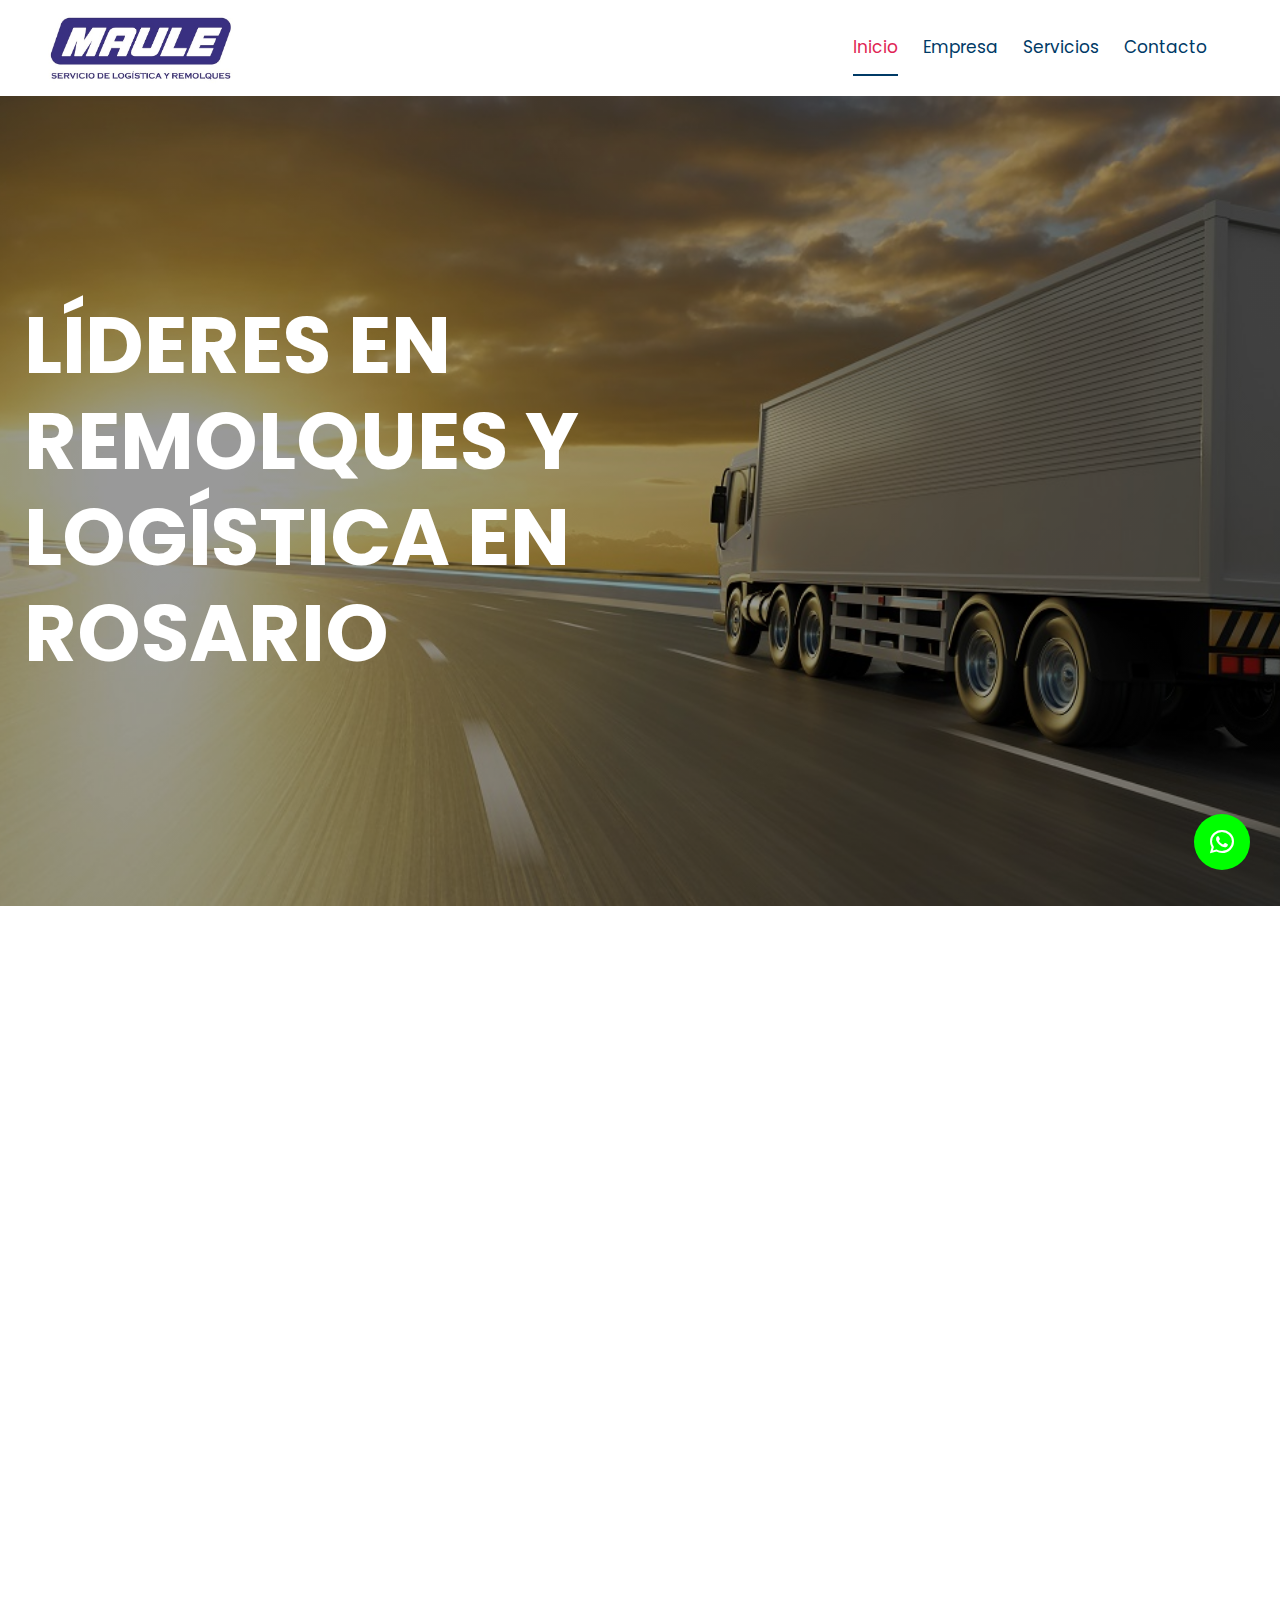
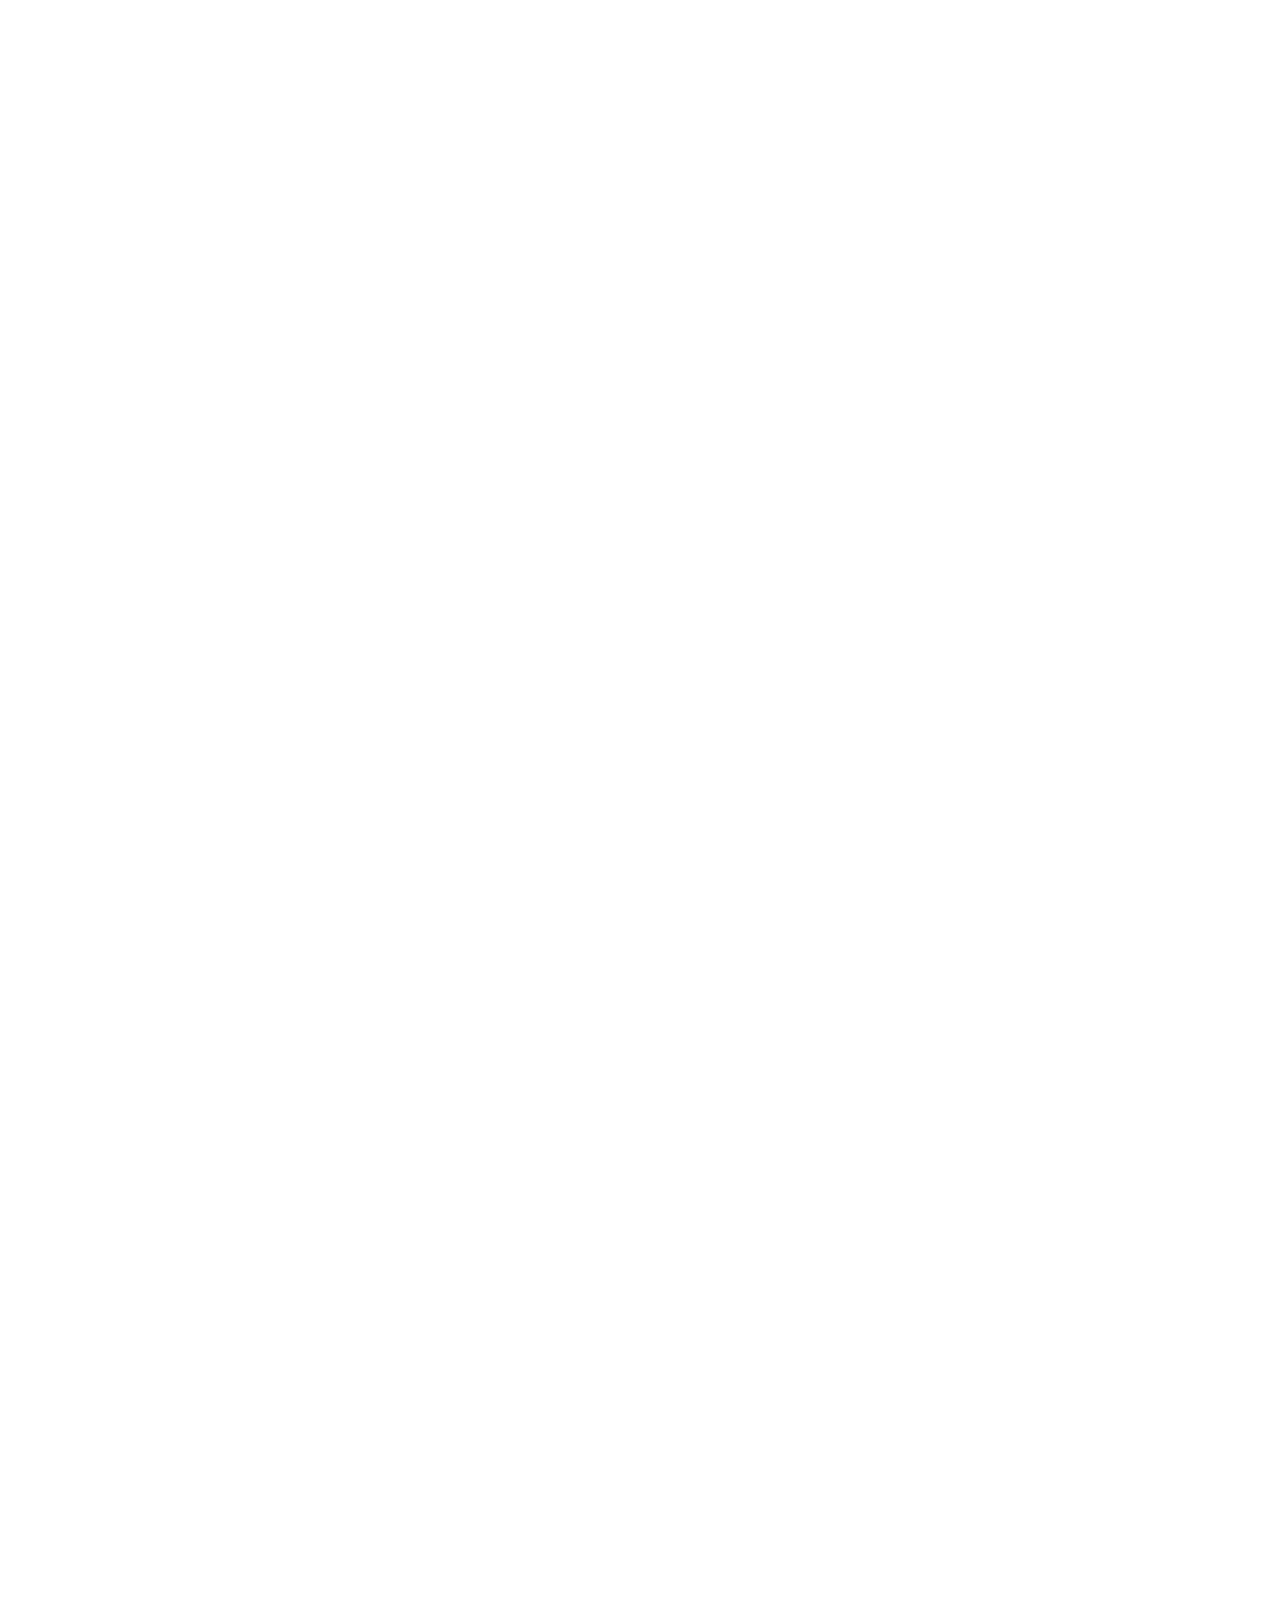
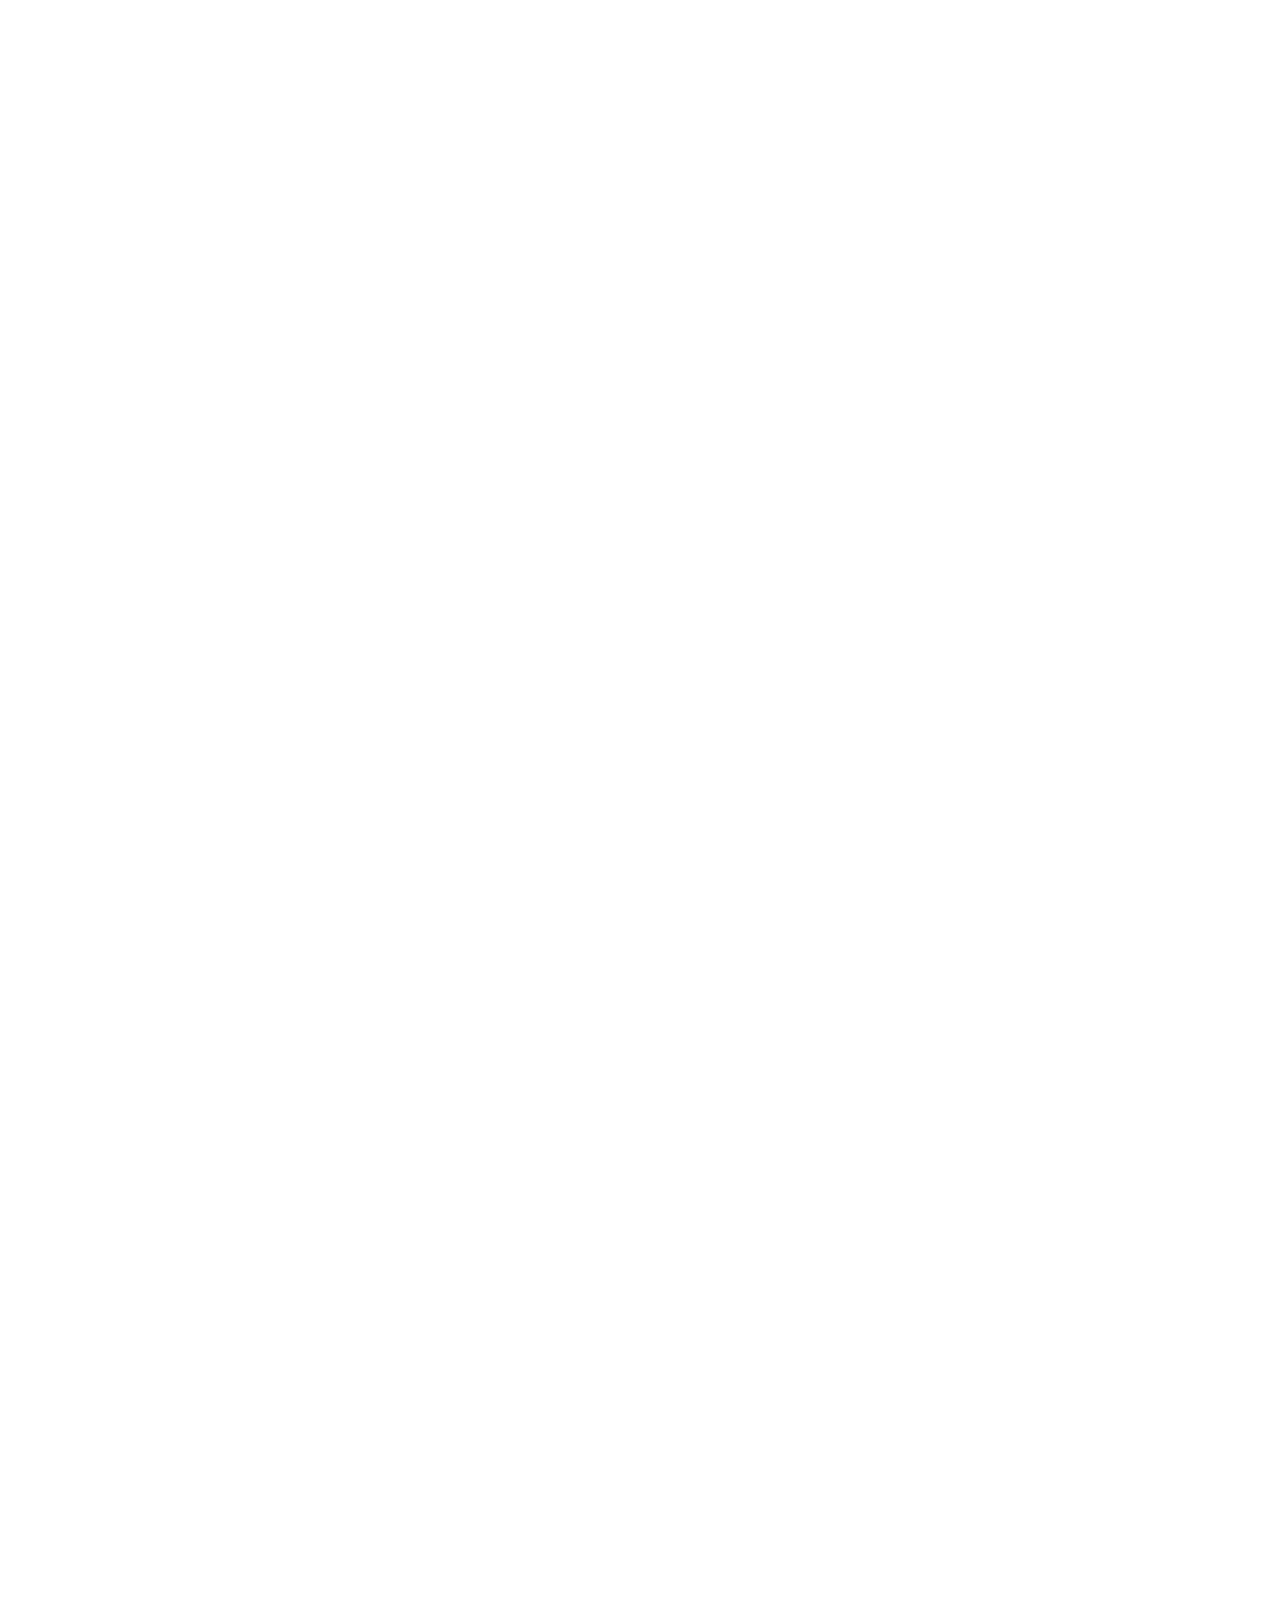
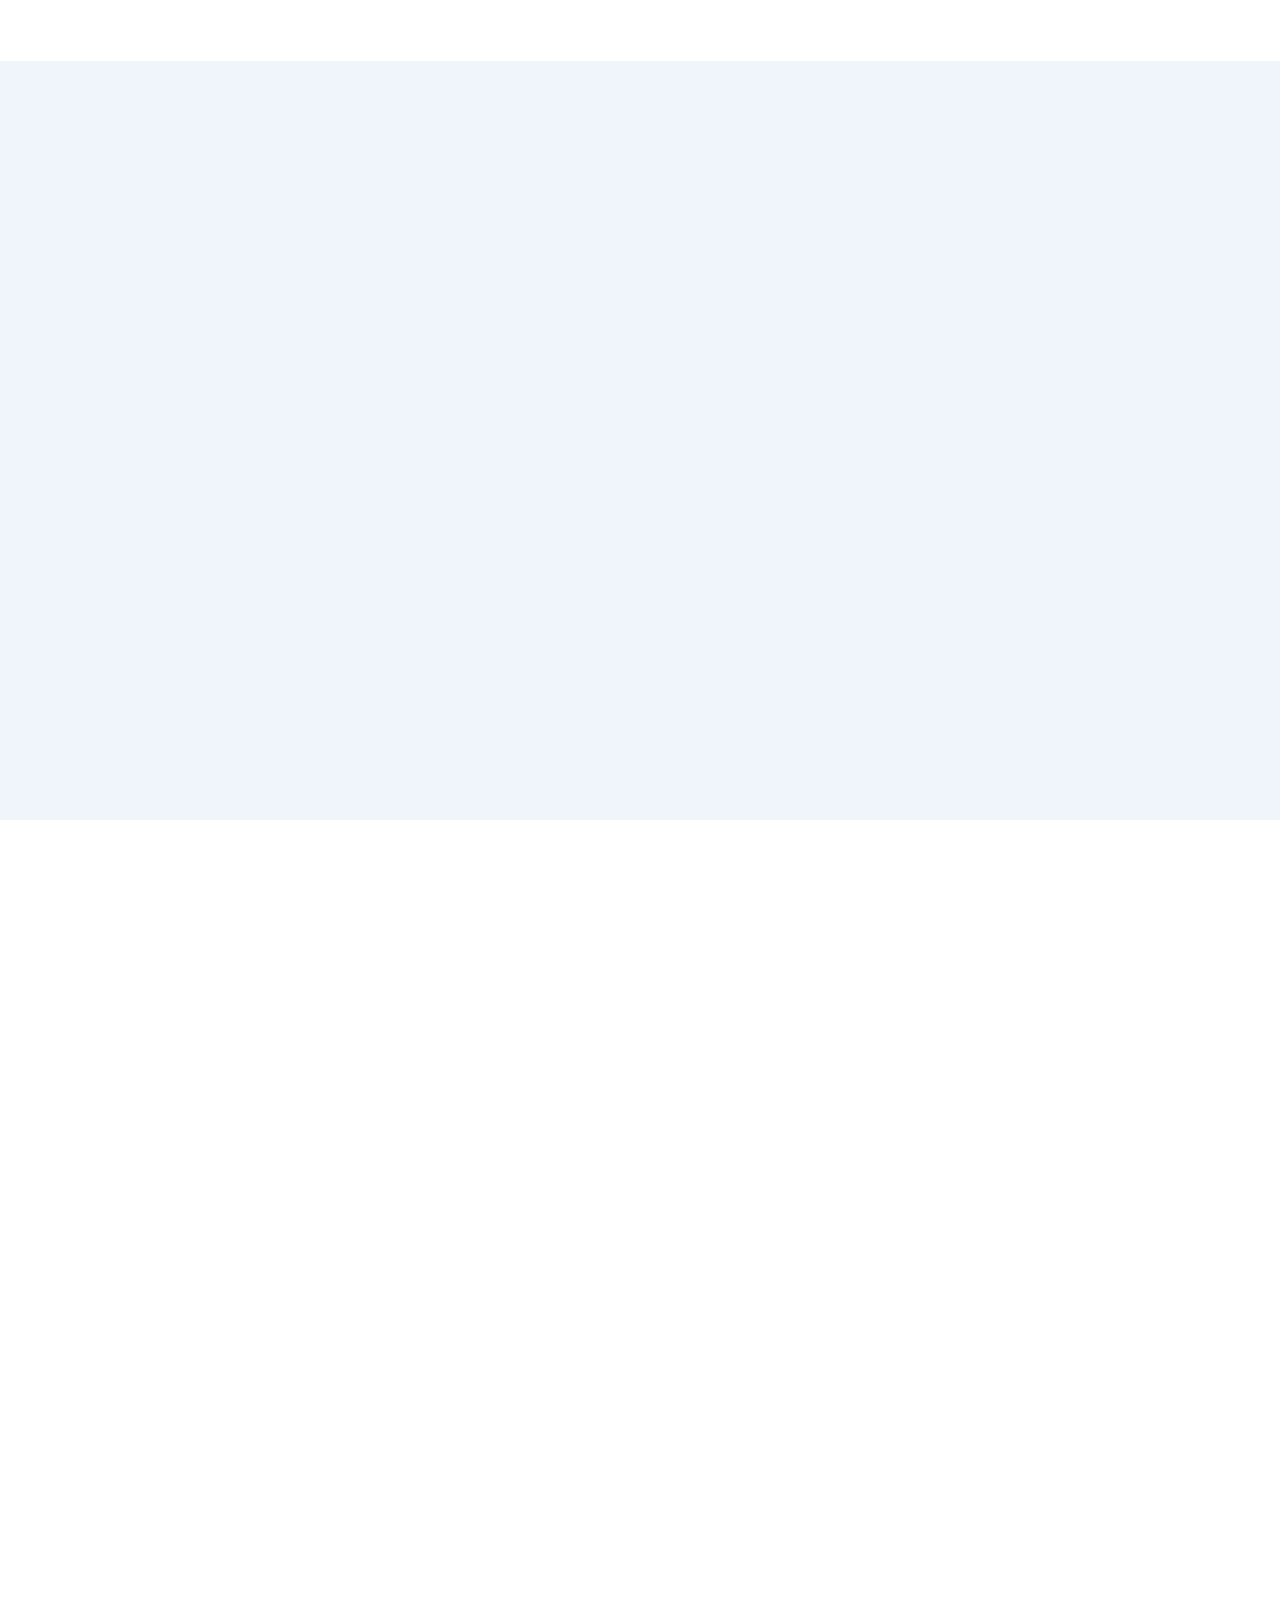
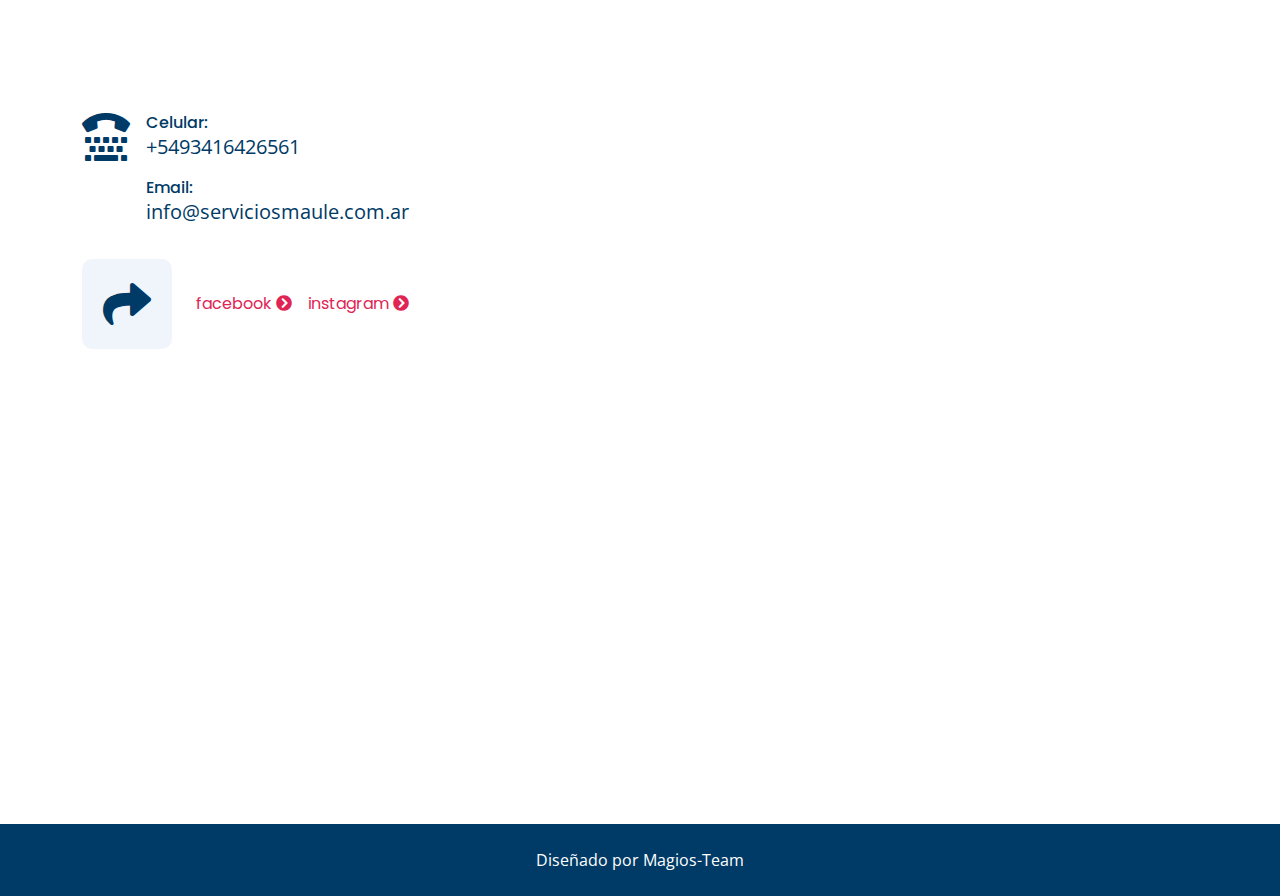
<file: back/maule2/index.html>
<!DOCTYPE html>
<html lang="es_AR">

<head>
    <meta charset="utf-8">
    <title>Servicios Maule - Lideres en Remolques en Rosario</title>
    <meta content="width=device-width, initial-scale=1.0" name="viewport">
    <meta name="description"
        content="Una empresa familiar con más de 50 años de trayectoria en el rubro, 3 generaciones apostando siempre a nuestra trayectoria forjada a través de los mejores valores.">
    <meta http-equiv="X-UA-Compatible" content="IE=edge">
    <meta name="keywords"
        content="Remolques, remolques pesados, carretones, traslado de máquinas, traslado embarcaciones" />

    <meta property="og:site_name" content="Servicios Maule – Líderes en remolques en Rosario" />
    <meta property="og:title" content="Servicios Maule – Líderes en remolques en Rosario">
    <meta property="og:image" itemprop="image" content="https://serviciosmaule.com.ar/assets/img/logo_chico.jpg">
    <link itemprop="thumbnailUrl" href="https://serviciosmaule.com.ar/assets/img/logo_chico.jpg">
    <meta property="og:image:type" content="image/jpg">
    <meta property="og:updated_time" content="updatedtime">
    <meta property="og:locale" content="es_AR" />

    <!-- Para facebook, SMS -->
    <meta property="og:image" content="https://serviciosmaule.com.ar/assets/img/logo_chico.jpg" />
    <meta property="og:image:secure_url" content="https://serviciosmaule.com.ar/assets/img/logo_chico.jpg" />
    <meta property="og:image:width" content="1200" />
    <meta property="og:image:height" content="630" />
    <meta property="og:image:alt" content="Servicios Maule – Líderes en remolques en Rosario" />
    <!-- Para whatsapp -->
    <meta property="og:image" content="https://serviciosmaule.com.ar/assets/img/logo_chico.jpg" />
    <meta property="og:image:secure_url" content="https://serviciosmaule.com.ar/assets/img/logo_chico.jpg" />
    <meta property="og:image:type" content="image/jpg" />
    <meta property="og:image:width" content="300" />
    <meta property="og:image:height" content="300" />
    <link rel="icon" type="image/x-icon" href="./img/favicon.ico">

    <!-- Google Web Fonts -->
    <link rel="preconnect" href="https://fonts.googleapis.com">
    <link rel="preconnect" href="https://fonts.gstatic.com" crossorigin>
    <link
        href="https://fonts.googleapis.com/css2?family=Open+Sans:wght@400;500;600;700&family=Poppins:wght@200;300;400;500;600&display=swap"
        rel="stylesheet">

    <!-- Icon Font Stylesheet -->
    <link rel="stylesheet" href="https://use.fontawesome.com/releases/v5.15.4/css/all.css" />
    <link href="https://cdn.jsdelivr.net/npm/bootstrap-icons@1.4.1/font/bootstrap-icons.css" rel="stylesheet">

    <!-- Libraries Stylesheet -->
    <link href="lib/animate/animate.min.css" rel="stylesheet">
    <link href="lib/owlcarousel/assets/owl.carousel.min.css" rel="stylesheet">


    <!-- Customized Bootstrap Stylesheet -->
    <link href="css/bootstrap.min.css" rel="stylesheet">

    <!-- Template Stylesheet -->
    <link href="css/style.css" rel="stylesheet">
</head>

<body>

    <!-- Spinner Start -->
    <div id="spinner"
        class="show bg-white position-fixed translate-middle w-100 vh-100 top-50 start-50 d-flex align-items-center justify-content-center">
        <div class="spinner-border text-secondary" style="width: 3rem; height: 3rem;" role="status">
            <span class="sr-only">Loading...</span>
        </div>
    </div>
    <!-- Spinner End -->

    <!-- Navbar & Hero Start -->
    <div class="container-fluid nav-bar p-0">
        <nav class="navbar navbar-expand-lg navbar-light bg-white px-4 px-lg-5 py-3 py-lg-0">
            <a href="" class="navbar-brand p-0">
                <img src="img/logo_chico1.jpg" class="img-fluid"  alt="">
            </a>
            <button class="navbar-toggler" type="button" data-bs-toggle="collapse" data-bs-target="#navbarCollapse">
                <span class="fa fa-bars"></span>
            </button>
            <div class="collapse navbar-collapse" id="navbarCollapse">
                <div class="navbar-nav ms-auto py-0">
                    <a href="index.html" class="nav-item nav-link active">Inicio</a>
                    <a href="#empresa" class="nav-item nav-link">Empresa</a>
                    <a href="#servicios" class="nav-item nav-link">Servicios</a>
                    <a href="#contacto" class="nav-item nav-link">Contacto</a>
                </div>
            </div>
        </nav>
    </div>

    <!-- Carousel Start -->
    <div class="carousel-header">
        <div id="carouselId" class="carousel slide" data-bs-ride="carousel">
            <div class="carousel-inner" role="listbox">
                <div class="carousel-item active">
                    <img src="img/hero3.jpg" class="img-fluid" alt="Image">
                    <div class="carousel-caption">
                        <div class="text-center p-4" style="max-width: 900px;">
                            <h1 class="display-1 text-capitalize text-white mb-3 mb-md-4 wow fadeInUp"
                                data-wow-delay="0.3s">LÍDERES EN REMOLQUES Y LOGÍSTICA  EN ROSARIO</h1>
                        </div>
                    </div>
                </div>
            </div>
        </div>
    </div>
    <!-- Carousel End -->


    <!-- About Start -->
    <div class="container-fluid py-5" id="empresa">
        <div class="container py-5">
            <div class="row g-5">
                <div class="col-xl-5 d-flex justify-content-center wow fadeInLeft" data-wow-delay="0.1s">
                    <div class="rounded">
                        <img src="img/imagenes/img4.jpg" class="img-fluid border-bottom border-5 border-primary mx-auto"
                            style="border-top-right-radius: 300px; border-top-left-radius: 300px;" alt="Image">
                    </div>
                </div>
                <div class="col-xl-7 wow fadeInRight" data-wow-delay="0.3s">
                    <h5 class="sub-title pe-3">Nuestra Empresa</h5>
                    <h1 class="display-5 mb-4">Somos Servicios Maule</h1>
                    <p class="mb-4" style="color: rgb(39, 39, 39);font-size: 1.2rem;">Una empresa familiar con más de 50 años de trayectoria en el rubro, donde tres generaciones han apostado siempre por nuestros valores fundamentales. <br>
                        Nos caracterizamos por ser una de las primeras empresas en este sector y una de las pocas que aún hoy continúa en el mismo camino, pero con más soluciones para nuestros clientes.
                    </p>
    
                    <div class="row gy-4 align-items-center">
                        <div class="col-7 col-md-9">
                            <div class="d-flex flex-wrap">
                                <div id="phone-tada" class="d-flex align-items-center justify-content-center me-4">
                                    <a href="" class="position-relative wow tada" data-wow-delay=".9s">
                                        <i class="fa fa-phone-alt text-primary fa-3x"></i>
                                        <div class="position-absolute" style="top: 0; left: 25px;">
                                            <span><i class="fa fa-comment-dots text-secondary"></i></span>
                                        </div>
                                    </a>
                                </div>
                                <div class="d-flex flex-column justify-content-center">
                                    <span class="text-primary">Contactanos</span>
                                    <span class="text-secondary fw-bold fs-5" style="letter-spacing: 2px;">3416426561</span>
                                </div>
                            </div>
                        </div>
                    </div>
                </div>
            </div>
        </div>
    </div>
    <!-- About End -->


    <!-- Counter Facts Start -->
    <div class="container-fluid counter-facts py-3">
        <div class="container py-5">
            <div class="row g-4">
                <div class="col-12 col-sm-6 col-md-6 col-xl-3 wow fadeInUp" data-wow-delay="0.1s">
                    <div class="counter">
                        <div class="counter-icon">
                            <i class="fas fa-bolt"></i>
                        </div>
                        <div class="counter-content">
                            <h3>Somos Eficientes</h3>
                            <div class="d-flex align-items-center justify-content-center">
                            </div>
                        </div>
                    </div>
                </div>
                <div class="col-12 col-sm-6 col-md-6 col-xl-3 wow fadeInUp" data-wow-delay="0.3s">
                    <div class="counter">
                        <div class="counter-icon">
                            <i class="fas fa-lightbulb"></i>
                        </div>
                        <div class="counter-content">
                            <h3>Brindamos Soluciones</h3>
                            <div class="d-flex align-items-center justify-content-center">
                            </div>
                        </div>
                    </div>
                </div>
                <div class="col-12 col-sm-6 col-md-6 col-xl-3 wow fadeInUp" data-wow-delay="0.5s">
                    <div class="counter">
                        <div class="counter-icon">
                            <i class="fas fa-users"></i>
                        </div>
                        <div class="counter-content">
                            <h3>Servicio Personalizado</h3>
                            <div class="d-flex align-items-center justify-content-center">
                            </div>
                        </div>
                    </div>
                </div>
                <div class="col-12 col-sm-6 col-md-6 col-xl-3 wow fadeInUp" data-wow-delay="0.7s">
                    <div class="counter">
                        <div class="counter-icon">
                            <i class="fas fa-trophy"></i>
                        </div>
                        <div class="counter-content">
                            <h3>Nos identifica la calidad</h3>
                            <div class="d-flex align-items-center justify-content-center">
                            </div>
                        </div>
                    </div>
                </div>
            </div>
        </div>
    </div>
    <!-- Counter Facts End -->


    <!-- Services Start -->
    <div class="container-fluid service overflow-hidden pt-5" id="servicios">
        <div class="container py-5">
            <div class="section-title text-center mb-5 wow fadeInUp" data-wow-delay="0.1s">
                <div class="sub-style">
                    <h5 class="sub-title text-primary px-3">Servicios</h5>
                </div>
                <h1 class="display-5 mb-4">Nuestros Servicios</h1>
            </div>
            <div class="row g-4">
                <div class="col-lg-6 col-xl-4 wow fadeInUp" data-wow-delay="0.1s">
                    <div class="service-item">
                        <div class="service-inner">
                            <div class="service-img">
                                <img src="img/imagenes/img12.jpg" class="img-fluid w-100 rounded" alt="Image">
                            </div>
                            <div class="service-title">
                                <div class="service-title-name">
                                    <div class="bg-primary text-center rounded p-3 mx-5 mb-4">
                                        <a href="#" class="h4 text-white mb-0">Remolques de livianos y medianos</a>
                                    </div>
                                </div>
                                <div class="service-content pb-4">
                                    <a href="#">
                                        <h4 class="text-white mb-4 py-3">Remolques de livianos y medianos</h4>
                                    </a>
                                    <div class="px-4">
                                        <p class="mb-4">Lorem ipsum dolor sit amet consectetur, adipisicing elit.
                                            Mollitia fugit dolores nesciunt adipisci obcaecati veritatis cum, ratione
                                            aspernatur autem velit.</p>
                                    </div>
                                </div>
                            </div>
                        </div>
                    </div>
                </div>
                <div class="col-lg-6 col-xl-4 wow fadeInUp" data-wow-delay="0.3s">
                    <div class="service-item">
                        <div class="service-inner">
                            <div class="service-img">
                                <img src="img/imagenes/img12.jpg" class="img-fluid w-100 rounded" alt="Image">
                            </div>
                            <div class="service-title">
                                <div class="service-title-name">
                                    <div class="bg-primary text-center rounded p-3 mx-5 mb-4">
                                        <a href="#" class="h4 text-white mb-0">Remolques de pesados</a>
                                    </div>
                                </div>
                                <div class="service-content pb-4">
                                    <a href="#">
                                        <h4 class="text-white mb-4 py-3">Remolques de pesados</h4>
                                    </a>
                                    <div class="px-4">
                                        <p class="mb-4">Lorem ipsum dolor sit amet consectetur, adipisicing elit.
                                            Mollitia fugit dolores nesciunt adipisci obcaecati veritatis cum, ratione
                                            aspernatur autem velit.</p>
                                    </div>
                                </div>
                            </div>
                        </div>
                    </div>
                </div>
                <div class="col-lg-6 col-xl-4 wow fadeInUp" data-wow-delay="0.5s">
                    <div class="service-item">
                        <div class="service-inner">
                            <div class="service-img">
                                <img src="img/imagenes/img12.jpg" class="img-fluid w-100 rounded" alt="Image">
                            </div>
                            <div class="service-title">
                                <div class="service-title-name">
                                    <div class="bg-primary text-center rounded p-3 mx-5 mb-4">
                                        <a href="#" class="h4 text-white mb-0">Accidentología</a>
                                    </div>
                                </div>
                                <div class="service-content pb-4">
                                    <a href="#">
                                        <h4 class="text-white mb-4 py-3">Accidentología</h4>
                                    </a>
                                    <div class="px-4">
                                        <p class="mb-4">Lorem ipsum dolor sit amet consectetur, adipisicing elit.
                                            Mollitia fugit dolores nesciunt adipisci obcaecati veritatis cum, ratione
                                            aspernatur autem velit.</p>
                                    </div>
                                </div>
                            </div>
                        </div>
                    </div>
                </div>
                <div class="col-lg-6 col-xl-4 wow fadeInUp" data-wow-delay="0.1s">
                    <div class="service-item">
                        <div class="service-inner">
                            <div class="service-img">
                                <img src="img/imagenes/img12.jpg" class="img-fluid w-100 rounded" alt="Image">
                            </div>
                            <div class="service-title">
                                <div class="service-title-name">
                                    <div class="bg-primary text-center rounded p-3 mx-5 mb-4">
                                        <a href="#" class="h4 text-white mb-0">Transporte de máquinas</a>
                                    </div>
                                </div>
                                <div class="service-content pb-4">
                                    <a href="#">
                                        <h4 class="text-white mb-4 py-3">Transporte de máquinas</h4>
                                    </a>
                                    <div class="px-4">
                                        <p class="mb-4">Lorem ipsum dolor sit amet consectetur, adipisicing elit.
                                            Mollitia fugit dolores nesciunt adipisci obcaecati veritatis cum, ratione
                                            aspernatur autem velit.</p>
                                    </div>
                                </div>
                            </div>
                        </div>
                    </div>
                </div>
                <div class="col-lg-6 col-xl-4 wow fadeInUp" data-wow-delay="0.3s">
                    <div class="service-item">
                        <div class="service-inner">
                            <div class="service-img">
                                <img src="img/imagenes/img12.jpg" class="img-fluid w-100 rounded" alt="Image">
                            </div>
                            <div class="service-title">
                                <div class="service-title-name">
                                    <div class="bg-primary text-center rounded p-3 mx-5 mb-4">
                                        <a href="#" class="h4 text-white mb-0">Transportes especiales</a>
                                    </div>
                                </div>
                                <div class="service-content pb-4">
                                    <a href="#">
                                        <h4 class="text-white mb-4 py-3">Transportes especiales</h4>
                                    </a>
                                    <div class="px-4">
                                        <p class="mb-4">Lorem ipsum dolor sit amet consectetur, adipisicing elit.
                                            Mollitia fugit dolores nesciunt adipisci obcaecati veritatis cum, ratione
                                            aspernatur autem velit.</p>
                                    </div>
                                </div>
                            </div>
                        </div>
                    </div>
                </div>
                <div class="col-lg-6 col-xl-4 wow fadeInUp" data-wow-delay="0.5s">
                    <div class="service-item">
                        <div class="service-inner">
                            <div class="service-img">
                                <img src="img/imagenes/img12.jpg" class="img-fluid w-100 rounded" alt="Image">
                            </div>
                            <div class="service-title">
                                <div class="service-title-name">
                                    <div class="bg-primary text-center rounded p-3 mx-5 mb-4">
                                        <a href="#" class="h4 text-white mb-0">Portacontenedores</a>
                                    </div>
                                </div>
                                <div class="service-content pb-4">
                                    <a href="#">
                                        <h4 class="text-white mb-4 py-3">Portacontenedores</h4>
                                    </a>
                                    <div class="px-4">
                                        <p class="mb-4">Lorem ipsum dolor sit amet consectetur, adipisicing elit.
                                            Mollitia fugit dolores nesciunt adipisci obcaecati veritatis cum, ratione
                                            aspernatur autem velit.</p>
                                    </div>
                                </div>
                            </div>
                        </div>
                    </div>
                </div>
                <div class="col-lg-6 col-xl-4 wow fadeInUp" data-wow-delay="0.5s">
                    <div class="service-item">
                        <div class="service-inner">
                            <div class="service-img">
                                <img src="img/imagenes/img12.jpg" class="img-fluid w-100 rounded" alt="Image">
                            </div>
                            <div class="service-title">
                                <div class="service-title-name">
                                    <div class="bg-primary text-center rounded p-3 mx-5 mb-4">
                                        <a href="#" class="h4 text-white mb-0">Logística en general</a>
                                    </div>
                                </div>
                                <div class="service-content pb-4">
                                    <a href="#">
                                        <h4 class="text-white mb-4 py-3">Logística en general</h4>
                                    </a>
                                    <div class="px-4">
                                        <p class="mb-4">Lorem ipsum dolor sit amet consectetur, adipisicing elit.
                                            Mollitia fugit dolores nesciunt adipisci obcaecati veritatis cum, ratione
                                            aspernatur autem velit.</p>
                                    </div>
                                </div>
                            </div>
                        </div>
                    </div>
                </div>
            </div>
        </div>
    </div>
    <!-- Services End -->



    <!-- Features Start -->
    <div class="container-fluid features overflow-hidden py-5">
        <div class="container">
            <div class="section-title text-center mb-5 wow fadeInUp" data-wow-delay="0.1s">
                <div class="sub-style">
                    <h5 class="sub-title text-primary px-3">Servicios</h5>
                </div>
                <h1 class="display-5 mb-4">Nuestros Servicios 2</h1>
            </div>
            <div class="row g-4 justify-content-center text-center">
                <div class="col-md-6 col-lg-6 col-xl-3 wow fadeInUp" data-wow-delay="0.1s">
                    <div class="feature-item text-center p-4">
                        <div class="feature-icon p-3 mb-4">
                            <i class="fas fa-dollar-sign fa-4x text-primary"></i>
                        </div>
                        <div class="feature-content d-flex flex-column">
                            <h5 class="mb-3">Remolques de livianos y <br> medianos</h5>
                            <p class="mb-3">Dolor, sit amet consectetur adipisicing elit. Soluta inventore cum
                                accusamus,</p>
                        </div>
                    </div>
                </div>
                <div class="col-md-6 col-lg-6 col-xl-3 wow fadeInUp" data-wow-delay="0.3s">
                    <div class="feature-item text-center p-4">
                        <div class="feature-icon p-3 mb-4">
                            <i class="fas fa-dollar-sign fa-4x text-primary"></i>
                        </div>
                        <div class="feature-content d-flex flex-column">
                            <h5 class="mb-3">Remolques de <br> Pesados</h5>
                            <p class="mb-3">Dolor, sit amet consectetur adipisicing elit. Soluta inventore cum
                                accusamus,</p>
                        </div>
                    </div>
                </div>
                <div class="col-md-6 col-lg-6 col-xl-3 wow fadeInUp" data-wow-delay="0.5s">
                    <div class="feature-item text-center p-4">
                        <div class="feature-icon p-3 mb-4">
                            <i class="fas fa-dollar-sign fa-4x text-primary"></i>
                        </div>
                        <div class="feature-content d-flex flex-column">
                            <h5 class="mb-3">Accidentología </h5>
                            <p class="mb-3"><br>Dolor, sit amet consectetur adipisicing elit. Soluta inventore cum
                                accusamus,</p>
                        </div>
                    </div>
                </div>
                <div class="col-md-6 col-lg-6 col-xl-3 wow fadeInUp" data-wow-delay="0.7s">
                    <div class="feature-item text-center p-4">
                        <div class="feature-icon p-3 mb-4">
                            <i class="fas fa-dollar-sign fa-4x text-primary"></i>
                        </div>
                        <div class="feature-content d-flex flex-column">
                            <h5 class="mb-3">Transporte de <br> máquinas</h5>
                            <p class="mb-3">Dolor, sit amet consectetur adipisicing elit. Soluta inventore cum
                                accusamus,</p>
                        </div>
                    </div>
                </div>
                <div class="col-md-6 col-lg-6 col-xl-3 wow fadeInUp" data-wow-delay="0.7s">
                    <div class="feature-item text-center p-4">
                        <div class="feature-icon p-3 mb-4">
                            <i class="fas fa-dollar-sign fa-4x text-primary"></i>
                        </div>
                        <div class="feature-content d-flex flex-column">
                            <h5 class="mb-3">Transportes <br> especiales</h5>
                            <p class="mb-3">Dolor, sit amet consectetur adipisicing elit. Soluta inventore cum
                                accusamus,</p>
                        </div>
                    </div>
                </div>
                <div class="col-md-6 col-lg-6 col-xl-3 wow fadeInUp" data-wow-delay="0.7s">
                    <div class="feature-item text-center p-4">
                        <div class="feature-icon p-3 mb-4">
                            <i class="fas fa-dollar-sign fa-4x text-primary"></i>
                        </div>
                        <div class="feature-content d-flex flex-column">
                            <h5 class="mb-3">Portacontenedores</h5>
                            <p class="mb-3"> <br> Dolor, sit amet consectetur adipisicing elit. Soluta inventore cum
                                accusamus,</p>
                        </div>
                    </div>
                </div>
                <div class="col-md-6 col-lg-6 col-xl-3 wow fadeInUp" data-wow-delay="0.7s">
                    <div class="feature-item text-center p-4">
                        <div class="feature-icon p-3 mb-4">
                            <i class="fas fa-dollar-sign fa-4x text-primary"></i>
                        </div>
                        <div class="feature-content d-flex flex-column">
                            <h5 class="mb-3">Logística en general</h5>
                            <p class="mb-3"> <br>  Dolor, sit amet consectetur adipisicing elit. Soluta inventore cum
                                accusamus,</p>
                        </div>
                    </div>
                </div>
                
                <div class="col-12">
                    <a class="btn btn-primary border-secondary rounded-pill py-3 px-5 wow fadeInUp"
                        data-wow-delay="0.1s" href="#">Vér Más</a>
                </div>
            </div>
        </div>
    </div>
    <!-- Features End -->

    <!-- Training Start -->
    <div class="container-fluid training overflow-hidden bg-light py-5" id="multimedia">
        <div class="container py-5">
            <div class="section-title text-center mb-5 wow fadeInUp" data-wow-delay="0.1s">
                <div class="sub-style">
                    <h5 class="sub-title text-primary px-3">Multimedia</h5>
                </div>
                <h1 class="display-5 mb-4">Archivos Multimedia</h1>
            </div>
            <div class="row g-4">
                <div class="col-lg-6 col-lg-6 col-xl-3 wow fadeInUp" data-wow-delay="0.1s">
                    <div class="training-item">
                        <div class="training-inner">
                            <img src="img/imagenes/img1.jpg" class="img-fluid w-100 rounded" alt="Image">
                            <div class="training-title-name">
                                <a href="#" class="h4 text-white mb-0">Traslados</a>
                                <a href="#" class="h4 text-white mb-0">Livianos</a>
                            </div>
                        </div>
                        <div class="training-content bg-secondary rounded-bottom p-4">
                            <a href="#">
                                <h4 class="text-white">Traslados Livianos</h4>
                            </a>
                            <p class="text-white-50">Lorem ipsum dolor sit amet consectetur adipisicing elit. Autem,
                                veritatis.</p>
                            <a class="btn btn-secondary rounded-pill text-white p-0" href="#">Ampliar <i
                                    class="fa fa-arrow-right"></i></a>
                        </div>
                    </div>
                </div>
                <div class="col-lg-6 col-lg-6 col-xl-3 wow fadeInUp" data-wow-delay="0.3s">
                    <div class="training-item">
                        <div class="training-inner">
                            <img src="img/imagenes/img2.jpg" class="img-fluid w-100 rounded" alt="Image">
                            <div class="training-title-name">
                                <a href="#" class="h4 text-white mb-0">Traslados</a>
                                <a href="#" class="h4 text-white mb-0">Livianos</a>
                            </div>
                        </div>
                        <div class="training-content bg-secondary rounded-bottom p-4">
                            <a href="#">
                                <h4 class="text-white">Traslado Livianos</h4>
                            </a>
                            <p class="text-white-50">Lorem ipsum dolor sit amet consectetur adipisicing elit. Autem,
                                veritatis.</p>
                            <a class="btn btn-secondary rounded-pill text-white p-0" href="#">Ampliar <i
                                    class="fa fa-arrow-right"></i></a>
                        </div>
                    </div>
                </div>
                <div class="col-lg-6 col-lg-6 col-xl-3 wow fadeInUp" data-wow-delay="0.5s">
                    <div class="training-item">
                        <div class="training-inner">
                            <img src="img/imagenes/img3.jpg" class="img-fluid w-100 rounded" alt="Image">
                            <div class="training-title-name">
                                <a href="#" class="h4 text-white mb-0">Traslados</a>
                                <a href="#" class="h4 text-white mb-0">Livianos</a>
                            </div>
                        </div>
                        <div class="training-content bg-secondary rounded-bottom p-4">
                            <a href="#">
                                <h4 class="text-white">Traslado Livianos</h4>
                            </a>
                            <p class="text-white-50">Lorem ipsum dolor sit amet consectetur adipisicing elit. Autem,
                                veritatis.</p>
                            <a class="btn btn-secondary rounded-pill text-white p-0" href="#">Ampliar <i
                                    class="fa fa-arrow-right"></i></a>
                        </div>
                    </div>
                </div>
                <div class="col-lg-6 col-lg-6 col-xl-3 wow fadeInUp" data-wow-delay="0.7s">
                    <div class="training-item">
                        <div class="training-inner">
                            <img src="img/imagenes/img5.jpg" class="img-fluid w-100 rounded" alt="Image">
                            <div class="training-title-name">
                                <a href="#" class="h4 text-white mb-0">Traslados</a>
                                <a href="#" class="h4 text-white mb-0">Maquinas</a>
                            </div>
                        </div>
                        <div class="training-content bg-secondary rounded-bottom p-4">
                            <a href="#">
                                <h4 class="text-white">Traslado Maquinas</h4>
                            </a>
                            <p class="text-white-50">Lorem ipsum dolor sit amet consectetur adipisicing elit. Autem,
                                veritatis.</p>
                            <a class="btn btn-secondary rounded-pill text-white p-0" href="#">Ampliar <i
                                    class="fa fa-arrow-right"></i></a>
                        </div>
                    </div>
                </div>
                <div class="col-12 text-center">
                    <a class="btn btn-primary border-secondary rounded-pill py-3 px-5 wow fadeInUp"
                        data-wow-delay="0.1s" href="#">Vér Más</a>
                </div>
            </div>
        </div>
    </div>
    <!-- Training End -->

    <div class="container-fluid contact overflow-hidden py-5" id="contacto">
        <div class="container py-5">
            <div class="row g-5 mb-5">
                <div class="col-lg-6 wow fadeInLeft" data-wow-delay="0.1s">
                    <div class="sub-style">
                        <h5 class="sub-title text-primary pe-3">Contactanos</h5>
                    </div>
                    <h1 class="display-5 mb-4">¿Como encontrarnos?</h1>
                    <div class="border-bottom mb-4 pb-4">
                        <div class="ps-3">
                            <h5>Dirección</h5>
                            <p>Julián Segundo de Agüero 4320, Rosario, Santa Fe, Argentina</p>
                            <div class="map">
                                <iframe src="https://www.google.com/maps/embed?pb=!1m18!1m12!1m3!1d2817.7705781386603!2d-60.699192449869976!3d-32.8740259827734!2m3!1f0!2f0!3f0!3m2!1i1024!2i768!4f13.1!3m3!1m2!1s0x95b65305a5d78a63%3A0xade29c0cbdcc7a1e!2sServicios%20Maule%20auxilio%20y%20remolques!5e0!3m2!1ses-419!2sar!4v1728573455690!5m2!1ses-419!2sar" 
                                    width="100%" 
                                    height="450" 
                                    style="border:0;" 
                                    allowfullscreen="" 
                                    loading="lazy" 
                                    referrerpolicy="no-referrer-when-downgrade">
                                </iframe>
                            </div>
                        </div>
                    </div>

                </div>
                <div class="col-lg-6 wow fadeInRight" data-wow-delay="0.3">
                    <div class="sub-style">
                        <h5 class="sub-title text-primary pe-3">Hablemos</h5>
                    </div>
                    <h1 class="display-5 mb-4">Dejanos tu mensaje</h1>
                    <p class="mb-3">Completa el siguiente formulario y te responderemos a la brevedad.</p>
                    <form>
                        <div class="row g-4">
                            <div class="col-lg-12 col-xl-12">
                                <div class="form-floating">
                                    <input type="text" class="form-control" id="name" placeholder="Nombre">
                                    <label for="name">Nombre</label>
                                </div>
                            </div>
                          
                            <div class="col-lg-12 col-xl-6">
                                <div class="form-floating">
                                    <input type="email" class="form-control" id="email" placeholder="Email">
                                    <label for="email">Email</label>
                                </div>
                            </div>
                            <div class="col-lg-12 col-xl-6">
                                <div class="form-floating">
                                    <input type="phone" class="form-control" id="phone" placeholder="Telefono">
                                    <label for="phone">Telefono</label>
                                </div>
                            </div>
                            <div class="col-12">
                                <div class="form-floating">
                                    <input type="text" class="form-control" id="subject" placeholder="Asunto">
                                    <label for="subject">Asunto</label>
                                </div>
                            </div>
                            <div class="col-12">
                                <div class="form-floating">
                                    <textarea class="form-control" placeholder="Leave a message here" id="message" style="height: 160px"></textarea>
                                    <label for="message">Mensaje</label>
                                </div>
                            </div>
                            <div class="col-12">
                                <button class="btn btn-primary w-100 py-3">Enviar</button>
                            </div>
                        </div>
                    </form>
                </div>
            </div>
            <div class="row g-3">
                <div class="col-xl-6">
                    <div class="d-flex">
                        <i class="fas fa-tty fa-3x text-primary"></i>
                        <div class="ps-3">
                            <div class="mb-3">
                                <h6 class="mb-0">Celular:</h6>
                                <a href="#" class="fs-5 text-primary">+5493416426561</a>
                            </div>
                            <div class="mb-3">
                                <h6 class="mb-0">Email:</h6>
                                <a href="#" class="fs-5 text-primary">info@serviciosmaule.com.ar</a>
                            </div>
                        </div>
                    </div>
                </div>
            </div>
            <div class="d-flex align-items-center pt-3">
                <div class="me-4">
                    <div class="bg-light d-flex align-items-center justify-content-center" style="width: 90px; height: 90px; border-radius: 10px;"><i class="fas fa-share fa-3x text-primary"></i></div>
                </div>
                <div class="d-flex">
                    <a class="btn btn-secondary border-secondary me-2 p-0" href="https://www.facebook.com/remolques.maule" target="_blank">facebook <i class="fas fa-chevron-circle-right"></i></a>
                    <a class="btn btn-secondary border-secondary mx-2 p-0" href="https://www.instagram.com/servicios.maule" target="_blank">instagram <i class="fas fa-chevron-circle-right"></i></a>
                </div>
            </div>
        </div>
    </div>

    <!-- Footer Start -->
    <div class="container-fluid footer py-5 wow fadeIn" data-wow-delay="0.2s">
        <div class="container py-5">
            <div class="row g-5">
                <div class="col-md-6 col-lg-6 col-xl-3"></div>
                <div class="col-md-6 col-lg-6 col-xl-3">
                    <div class="footer-item d-flex flex-column">
                        <h4 class="text-secondary mb-4">Datos de Contacto</h4>
                        <a href=""><i class="fa fa-map-marker-alt me-2"></i> Julián S de Agüero 4320 </a>
                        <a href=""><i class="fas fa-envelope me-2"></i> serviciosmaule.com.ar</a>
                        <a href=""><i class="fas fa-phone me-2"></i> +5493416426561</a>
                        <div class="d-flex align-items-center">
                            <span class="text-white">Seguinos En: </span> 
                            <a class="btn mx-1" href="https://www.facebook.com/remolques.maule" target="_blank"><i class="fab fa-facebook-f"></i></a>
                            <a class="btn mx-1" href="https://www.instagram.com/servicios.maule" target="_blank"><i class="fab fa-instagram"></i></a>
                        </div>
                    </div>
                </div>
                <div class="col-md-6 col-lg-6 col-xl-3">
                    <div class="footer-item d-flex flex-column">
                        <h4 class="text-secondary mb-4">Mapa del Sitio</h4>
                        <a href="index.html" class=""><i class="fas fa-angle-right me-2"></i> Inicio</a>
                        <a href="#empresa" class=""><i class="fas fa-angle-right me-2"></i> Empresa</a>
                        <a href="#servicios" class=""><i class="fas fa-angle-right me-2"></i> Servicios</a>
                        <a href="#contacto" class=""><i class="fas fa-angle-right me-2"></i> Contacto</a>
                    </div>
                </div>
                <div class="col-md-6 col-lg-6 col-xl-3"></div>
            </div>
        </div>
    </div>
    <!-- Footer End -->


    <!-- Copyright Start -->
    <div class="container-fluid copyright py-4" style="background-color: #003a66  !important;">
        <div class="container">
            <div class="row g-4 align-items-center">
                <div class="col-md-12 text-center text-md-center text-white">
                    Diseñado por <a class="text-white" href="https://magios-team.com.ar">Magios-Team</a>
                </div>
            </div>
        </div>
    </div>
    <!-- Copyright End -->

    <!-- Back to Top -->
    <a href="#" class="btn btn-whatsapp btn-lg-square back-to-top"><i class="fab fa-whatsapp" ></i></a>


    <!-- JavaScript Libraries -->
    <script src="https://ajax.googleapis.com/ajax/libs/jquery/3.6.4/jquery.min.js"></script>
    <script src="https://cdn.jsdelivr.net/npm/bootstrap@5.0.0/dist/js/bootstrap.bundle.min.js"></script>
    <script src="lib/wow/wow.min.js"></script>
    <script src="lib/easing/easing.min.js"></script>
    <script src="lib/waypoints/waypoints.min.js"></script>
    <script src="lib/counterup/counterup.min.js"></script>
    <script src="lib/owlcarousel/owl.carousel.min.js"></script>


    <!-- Template Javascript -->
    <script src="js/main.js"></script>
</body>

</html>
</file>
<file: back/maule2/css/style.css>
/*** Spinner Start ***/
/*** Spinner ***/
#spinner {
    opacity: 0;
    visibility: hidden;
    transition: opacity .5s ease-out, visibility 0s linear .5s;
    z-index: 99999;
}

#spinner.show {
    transition: opacity .5s ease-out, visibility 0s linear 0s;
    visibility: visible;
    opacity: 1;
}
/*** Spinner End ***/

.back-to-top {
    position: fixed;
    right: 30px;
    bottom: 30px;
    display: flex;
    width: 45px;
    height: 45px;
    align-items: center;
    justify-content: center;
    transition: 0.5s;
    z-index: 99;
}

/*** Button Start ***/
.btn {
    font-weight: 600;
    transition: .5s;
}

.btn-whatsapp{
    background-color: #00ff00;
    color: #fff;
    font-size: 1.7rem;
}

.btn-square {
    width: 32px;
    height: 32px;
}

.btn-sm-square {
    width: 34px;
    height: 34px;
}

.btn-md-square {
    width: 44px;
    height: 44px;
}

.btn-lg-square {
    width: 56px;
    height: 56px;
}

.btn-square,
.btn-sm-square,
.btn-md-square,
.btn-lg-square {
    padding: 0;
    display: flex;
    align-items: center;
    justify-content: center;
    font-weight: normal;
    border-radius: 50%;
}

.btn.btn-primary {
    background: var(--bs-secondary) !important;
    color: var(--bs-white) !important;
    font-family: 'Poppins', sans-serif;
    font-weight: 400;
    transition: 0.5s;
}

.btn.btn.btn-primary:hover {
    background: var(--bs-primary) !important;
    color: var(--bs-secondary);
    border: 1px solid var(--bs-secondary);
}

.btn.btn-secondary {
    background: transparent;
    color: var(--bs-secondary);
    font-family: 'Poppins', sans-serif;
    font-weight: 400;
    border: none;
    transition: 0.5s;
}

.btn.btn-secondary:hover {
    color: var(--bs-primary) !important;
}


/*** Section Title Start ***/
.section-title {
    max-width: 900px;
    text-align: center;
    margin: 0 auto;
}

.section-title .sub-style {
    position: relative;
    display: inline-block;
    text-transform: uppercase;
    color: var(--bs-primary);
}

.section-title .sub-style::before {
    content: "";
    width: 100px;
    position: absolute;
    bottom: 50%;
    left: 0;
    transform: translateY(-50%);
    margin-bottom: -6px;
    margin-left: -100px;
    border: 1px solid var(--bs-secondary) !important;
}

.section-title .sub-style::after {
    content: "";
    width: 50px;
    position: absolute;
    top: 50%;
    left: 0;
    transform: translateY(-50%);
    margin-top: -8px;
    margin-left: -50px;
    border: 1px solid var(--bs-primary) !important;
}

.sub-title {
    position: relative;
    display: inline-block;
    text-transform: uppercase;
    color: var(--bs-primary);
}

.sub-title::before {
    content: "";
    width: 100px;
    position: absolute;
    bottom: 50%;
    right: 0;
    transform: translateY(-50%);
    margin-bottom: -8px;
    margin-right: -100px;
    border: 1px solid var(--bs-secondary) !important;
}

.sub-title::after {
    content: "";
    width: 50px;
    position: absolute;
    top: 50%;
    right: 0;
    transform: translateY(-50%);
    margin-top: -6px;
    margin-right: -50px;
    border: 1px solid var(--bs-primary) !important;
}


/*** Topbar Start ***/
.fixed-top .container {
    transition: 0.5s;
}

.topbar {
    padding: 2px 10px 2px 20px;
    background: var(--bs-primary) !important;
}

.topbar a,
.topbar a i {
    transition: 0.5s;
}

.topbar a:hover,
.topbar a i:hover {
    color: var(--bs-secondary) !important;
}


@media (max-width: 768px) {
    .topbar {
        display: none;    
    }
}
/*** Topbar End ***/


/*** Navbar ***/
.navbar-light .navbar-nav .nav-link {
    font-family: 'Poppins', sans-serif;
    position: relative;
    margin-right: 25px;
    padding: 35px 0;
    color: var(--bs-primary) !important;
    font-size: 17px;
    font-weight: 400;
    outline: none;
    transition: .5s;
}

.sticky-top .navbar-light .navbar-nav .nav-link {
    padding: 20px 0;
    color: var(--bs-primary) !important;
}

.navbar-light .navbar-nav .nav-link:hover,
.navbar-light .navbar-nav .nav-link.active {
    color: var(--bs-secondary) !important;
}

.navbar-light .navbar-brand img {
    max-height: 80px;
    transition: .5s;
}


.navbar .dropdown-toggle::after {
    border: none;
    content: "\f107";
    font-family: "Font Awesome 5 Free";
    font-weight: 600;
    vertical-align: middle;
}

@media (min-width: 1200px) {
    .navbar .nav-item .dropdown-menu {
        display: block;
        visibility: hidden;
        top: 100%;
        transform: rotateX(-75deg);
        transform-origin: 0% 0%;
        border: 0;
        border-radius: 10px;
        transition: .5s;
        opacity: 0;
    }
}

.dropdown .dropdown-menu a:hover {
    background: var(--bs-primary);
    color: var(--bs-secondary);
}

.navbar .nav-item:hover .dropdown-menu {
    transform: rotateX(0deg);
    visibility: visible;
    background: var(--bs-light) !important;
    transition: .5s;
    opacity: 1;
}

@media (max-width: 991.98px) {
    .sticky-top {
        position: relative;
        background: var(--bs-white);
    }

    .navbar.navbar-expand-lg .navbar-toggler {
        padding: 10px 20px;
        border: 1px solid var(--bs-primary) !important;
        color: var(--bs-primary);
    }

    .navbar-light .navbar-collapse {
        margin-top: 15px;
        border-top: 1px solid #DDDDDD;
    }

    .navbar-light .navbar-nav .nav-link,
    .sticky-top .navbar-light .navbar-nav .nav-link {
        padding: 10px 0;
        margin-left: 0;
        color: var(--bs-dark) !important;
    }

}

@media (min-width: 991.98px) {

    /*** Top and Bottom borders go out ***/
    .navbar-light .navbar-nav .nav-link:after,
    .navbar-light .navbar-nav .nav-link::before {
        position: absolute;
        content: "";
        top: 30px;
        bottom: 30px;
        left: 0px;
        width: 100%;
        height: 2px;
        background: var(--bs-primary);
        opacity: 0;
        transition: all 0.5s;
    }

    .navbar-light .navbar-nav .nav-link:before {
        bottom: auto;
    }

    .navbar-light .navbar-nav .nav-link:after {
        top: auto;
    }

    .navbar-light .navbar-nav .nav-link:hover::after,
    .navbar-light .navbar-nav .nav-link.active::after {
        bottom: 20px;
        opacity: 1;
    }
}

#searchModal .modal-content {
    background: rgba(240, 245, 251, 0.5);
}
/*** Navbar End ***/


/*** Single Page Hero Header Start ***/
.bg-breadcrumb {
    background: linear-gradient(rgba(0, 58, 102, 0.9), rgba(0, 58, 102, 0.8)), url(../img/breadcrumb2.png);
    background-position: center center;
    background-repeat: no-repeat;
    background-attachment: initial;
    background-size: cover;
    padding: 100px 0 60px 0;
}
/*** Single Page Hero Header End ***/


/*** Carousel Hero Header Start ***/
.carousel-header .carousel-control-prev .carousel-control-prev-icon,
.carousel-header .carousel-control-next .carousel-control-next-icon {
    width: 4rem;
    height: 4rem;
    margin-left: -60px;
    border-radius: 50%;
    background-size: 60% 60%;
    transition: 0.5s;
}

.carousel-header .carousel-control-next .carousel-control-next-icon {
    margin-left: 0;
    margin-right: -60px;
}

.carousel-header .carousel .carousel-indicators {
    padding-bottom: 0;
    transition: 0.5s;
}


.carousel-header .carousel .carousel-indicators li,
.carousel-header .carousel .carousel-indicators li,
.carousel-header .carousel .carousel-indicators li {
    width: 8px;
    height: 8px;
    border: 8px solid var(--bs-primary);
    border-radius: 50%;
    margin-right: 30px;
    transition: 0.5s;
}

.carousel-header .carousel .carousel-indicators li.active {
    width: 8px;
    height: 8px;
    border: 8px solid var(--bs-secondary);
}

.carousel-header .carousel-inner .carousel-item {
    position: relative;
    min-height: 90vh 
}

.carousel-header .carousel-inner .carousel-item img {
    position: absolute;
    width: 100%;
    height: 100%;
    object-fit: cover;
}

.display-1{
    text-align: left;
}

.carousel-header .carousel-inner .carousel-item .carousel-caption  {
    position: absolute;
    width: 100%;
    height: 100%;
    top: 0;
    left: 0;
    display: flex;
    align-items: center;
    justify-content: left;
    text-align: center;
    background: linear-gradient(rgba(0, 0, 0, .4), rgba(0, 0, 0, 0.4));
    background-size: cover;
}

#empresa img {
    max-width: 100%; /* Para pantallas menores a 1080px */
    height: auto;
    display: block;
  }
  
  @media (min-width: 1080px) and (max-width: 1920px) {
    #empresa img {
      max-width: 85%; /* Ajusta al 70% en pantallas entre 1080px y 1920px */
    }
  }
  
  @media (max-width: 768px) {
    #empresa img {
      display: none; /* Oculta la imagen en pantallas menores de 768px */
    }
  }


@media (max-width: 768px) {
    .carousel-header {
        height: 700px !important;
    }

    .carousel-header .carousel-control-prev .carousel-control-prev-icon,
    .carousel-header .carousel-control-next .carousel-control-next-icon {
        margin-top: 500px;
    }

    .carousel-header .carousel-control-prev .carousel-control-prev-icon {
        margin-left: 0px;
    }

    .carousel-header .carousel-control-next .carousel-control-next-icon {
        margin-right: 0px;
    }

    .carousel-header .carousel .carousel-indicators {
        padding: 0;
    }
}
/*** Carousel Hero Header End ***/


/*** Counter Facts Start ***/
.counter-facts {
    background: linear-gradient(rgba(255, 255, 255, .3), rgba(255, 255, 255, 0.8)), url(../img/img2.jpeg);
    background-size: cover;
    background-attachment: fixed;
    background-position: center center;
    background-repeat: no-repeat;
}

.counter-facts .counter {
    position: relative;
    text-align: center;
    width: 180px;
    min-height: 215px;
    padding: 10px 15px;
    margin: 0 auto;
    border-radius: 100px;
    box-shadow: 0 8px 5px rgba(0, 0, 0, 0.2);
    background: var(--bs-white);
}

.counter-facts .counter:before {
    content: "";
    position: absolute;
    height: 105px;
    width: 100%;
    left: 0;
    top: 0;
    border-radius: 10px 10px 0 0;
    background-color: var(--bs-primary);
    
}
.counter-facts .counter .counter-icon {
    position: relative;
    width: 120px;
    height: 100px;
    margin: 0 auto 10px;
    border-radius: 10px 10px 0 0;
    transform: translateY(-20px);
    font-size: 50px;
    line-height: 90px;
    color: #fff;
    background: rgba(1, 143, 252, 0.5);
    clip-path: polygon(0% 0%, 100% 0, 100% 70%, 50% 100%, 0 70%);
}
.counter-facts .counter .counter-icon:before {
    content: "";
    position: absolute;
    width: 120px;
    height: 90px;
    top: 0;
    left: 50%;
    transform: translateX(-50%);
    border-radius: 10px 10px 0 0;
    background: rgba(0, 58, 102, 0.5);
    z-index: -1;
    clip-path: polygon(0% 0%, 100% 0, 100% 70%, 50% 100%, 0 70%);
}
.counter-facts .counter:hover .counter-icon i {
    transform: scale(1.2);
    transition: all 0.3s ease;
}
.counter-facts .counter h3 {
    color: var(--bs-primary);
    font-size: 17px;
    font-weight: 600;
    letter-spacing: 1px;
    text-transform: uppercase;
    margin: 0 0 5px 0;
}
.counter-facts .counter .counter-value {
    font-size: 30px;
    font-weight: 700;
    display: block;
    color: var(--bs-secondary);
}

@media screen and (max-width: 1200px) {
    .counter-facts .counter { margin-bottom: 40px; 
    }
}
/*** Counter Facts End ***/


/*** service Start ***/
.service .service-item {
    position: relative;
    overflow: hidden;
}

.service .service-item .service-inner .service-title {
    position: relative;
    margin-top: -30px;
    text-align: center;
    transition: 0.5s;
}

.service .service-item .service-inner .service-title .service-content {
    position: absolute;
    bottom: -100%; 
    left: 0;
    margin-left: 30px;
    margin-right: 30px;
    text-align: center;
    border-radius: 10px;
    background: var(--bs-primary);
    opacity: 0;
    transition: 0.5s;
}

.service .service-item:hover .service-inner .service-title .service-content {
    bottom: 0;
    opacity: 1;
}

.service .service-item .service-inner .service-title .service-content a h4 {
    border-bottom: 1px solid rgba(256, 256, 256, .1);
}

.service .service-item .service-inner .service-title .service-title-name {
    transition: 0.5s;
}

.service .service-item:hover .service-inner .service-title .service-title-name {
    opacity: 0;
}

.service .service-item .service-inner .service-img {
    position: relative;
    border-radius: 10px;
    overflow: hidden;
}

.service .service-item .service-inner .service-img::after {
    content: "";
    position: absolute;
    bottom: 0;
    left: 0;
    width: 100%;
    height: 0;
    border-radius: 10px;
    background: rgba(255, 255, 255, .5);
    transition: 0.5s;
    opacity: 0;
}

.service .service-item:hover .service-inner .service-img::after {
    height: 100%;
    opacity: 1;
}

.service .service-item .service-inner .service-img img {
    transition: 0.5s;
}

.service .service-item:hover .service-inner .service-img img {
    transform: scale(1.3);
}
/*** Service End ***/


/*** Features Start ***/
.features .feature-item {
    position: relative;
    box-shadow: 0 0 45px rgba(0, 0, 0, 0.1);
    border-radius: 10px;
}

.features .feature-item::after {
    content: "";
    position: absolute;
    width: 100%;
    height: 0;
    bottom: 0;
    left: 0;
    border-radius: 10px;
    background: rgba(0, 58, 102, 0.1);
    z-index: -1;
    transition: 0.5s;
}

.features .feature-item:hover::after {
    height: 100%;
}

.features .feature-item .feature-icon {
    width: 120px; 
    height: 120px;
    border-radius: 10px;
    display: inline-flex;
    align-items: center;
    justify-content: center;
    text-align: center;
    background: var(--bs-light);
    transition: 0.5s;
}

.features .feature-item:hover .feature-icon {
    border-radius: 50%;
    background: var(--bs-white) !important;
}

.features .feature-item .feature-icon i {
    transition: 0.5s;
}

.features .feature-item:hover .feature-icon i {
    color: var(--bs-secondary) !important;
    transform: rotate(360deg);
    transition: all 0.5s ease;
}
/*** Features End ***/


/*** Country Start ***/
.country .country-item {
    position: relative;
}

.country .country-item::after {
    position: absolute;
    content: "";
    width: 100%;
    height: 0;
    bottom: 0;
    left: 0;
    background: rgba(0, 58, 102, 0.7);
    border-radius: 10px;
    transition: 0.5s;
    z-index: 1;
}

.country .country-item:hover::after {
    height: 100%;
}

.country .country-item .country-flag {
    position: absolute;
    width: 90px; 
    height: 90px; 
    border-radius: 50%;
    top: -45px; 
    left: 50%; 
    transform: translateX(-50%);
    transition: 0.5s;
    z-index: 2;
}

.country .country-item .country-flag img {
    border: 5px solid var(--bs-white);
    transition: 0.5s;
}

.country .country-item:hover .country-flag img {
    border: 5px solid var(--bs-white);
    transform: rotate(360deg);
    transition: all 0.5s ease;
}

.country .country-item .country-name {
    position: absolute;
    top: 50%;
    left: 50%;
    transform: translate(-50%, -50%);
    transition: 0.5s;
    opacity: 0;
    z-index: 3;
}

.country .country-item:hover .country-name {
    opacity: 1;
}

.country .country-item img {
    transition: 0.5s;
}

.country .country-item:hover img {
    transform: scale(1.2);
}

.country .country-item .country-name a.fs-4 {
    transition: 0.5s;
}

.country .country-item .country-name a.fs-4:hover {
    color: var(--bs-secondary) !important;
}
/*** Country End ***/


/*** testimonial Start ***/
.testimonial .owl-carousel.testimonial-carousel {
    position: relative;
}

.testimonial .owl-carousel.testimonial-carousel .testimonial-item .testimonial-content {
    position: relative;
    border-radius: 10px;
    background: var(--bs-light);
}

.testimonial .owl-carousel.testimonial-carousel .testimonial-item .testimonial-content::after {
    position: absolute;
    content: "";
    width: 45px;
    height: 45px;
    bottom: -20px;
    left: 30px;
    transform: rotate(45deg);
    background: var(--bs-light);
    z-index: -1;
}

.testimonial .owl-carousel.testimonial-carousel .owl-nav {
    position: absolute;
    top: -60px;
    right: 0;
    display: flex;
    font-size: 40px;
    color: var(--bs-primary);
}

.testimonial .owl-carousel.testimonial-carousel .owl-nav .owl-prev {
    margin-right: 40px;
}

.testimonial .owl-carousel.testimonial-carousel .owl-nav .owl-prev,
.testimonial .owl-carousel.testimonial-carousel .owl-nav .owl-next {
    transition: 0.5s;
}

.testimonial .owl-carousel.testimonial-carousel .owl-nav .owl-prev:hover,
.testimonial .owl-carousel.testimonial-carousel .owl-nav .owl-next:hover {
    color: var(--bs-secondary);
}
/*** testimonial end ***/


/*** training Start ***/
.training .training-item .training-inner {
    position: relative;
}

.training .training-item .training-inner .training-title-name {
    position: absolute;
    width: 100%;
    height: 100%;
    bottom: 0;
    left: 0;
    padding: 20px;
    border-radius: 10px;
    background: rgba(0, 0, 0, 0.5);
    display: flex; 
    flex-direction: column;
    justify-content: end;
    text-align: center;
    transition: 0.5s;
}

.training .training-item {
    border-radius: 10px;
    position: relative;
    overflow: hidden;
}

.training .training-item:hover .training-inner .training-title-name {
    background: rgba(0, 58, 102, 0.5);
}

.training .training-item:hover .training-inner .training-title-name a {
    opacity: 0;
}

.training .training-item .training-inner img {
    transition: 0.5s;
}

.training .training-item:hover .training-inner img {
    transform: scale(1.3);
}

.training .training-item .training-content {
    position: absolute;
    width: 100%;
    bottom: -100%;
    left: 0;
    transition: 0.5s;
}

.training .training-item:hover .training-content {
    bottom: 0;
}  
/*** training End ***/


/*** Contact Start ***/
.contact .office .office-item {
    text-align: center;
    border-radius: 10px;
    box-shadow: 0 0 45px rgba(0, 0, 0, 0.2);
    background: var(--bs-light);
    transition: 0.5s;
}

.contact .office .office-item:hover {
    box-shadow: 20px 20px 20px rgba(0, 58, 102, 0.3);
}

.contact .office .office-item .office-img {
    position: relative;
    overflow: hidden;
    border-radius: 10px;
}

.contact .office .office-item .office-img img {
    transition: 0.5s;
}

.contact .office .office-item:hover .office-img img {
    transform: scale(1.3);
}

.contact .office .office-item .office-content a.text-secondary,
.contact .office .office-item .office-content a.text-muted {
    transition: 0.5s;
}

.contact .office .office-item .office-content a.text-muted:hover {
    color: var(--bs-secondary) !important;
}

.contact .office .office-item .office-content a.text-secondary:hover {
    color: var(--bs-primary) !important;
}
/*** Contact End ***/


/*** Footer Start ***/
.footer {
    background: var(--bs-primary);
}
.footer .footer-item a {
    line-height: 30px;
    color: var(--bs-white);
    transition: 0.5s;
}

.footer .footer-item p {
    line-height: 30px;
}

.footer .footer-item a:hover {
    letter-spacing: 2px;
    color: var(--bs-secondary);
}
</file>
